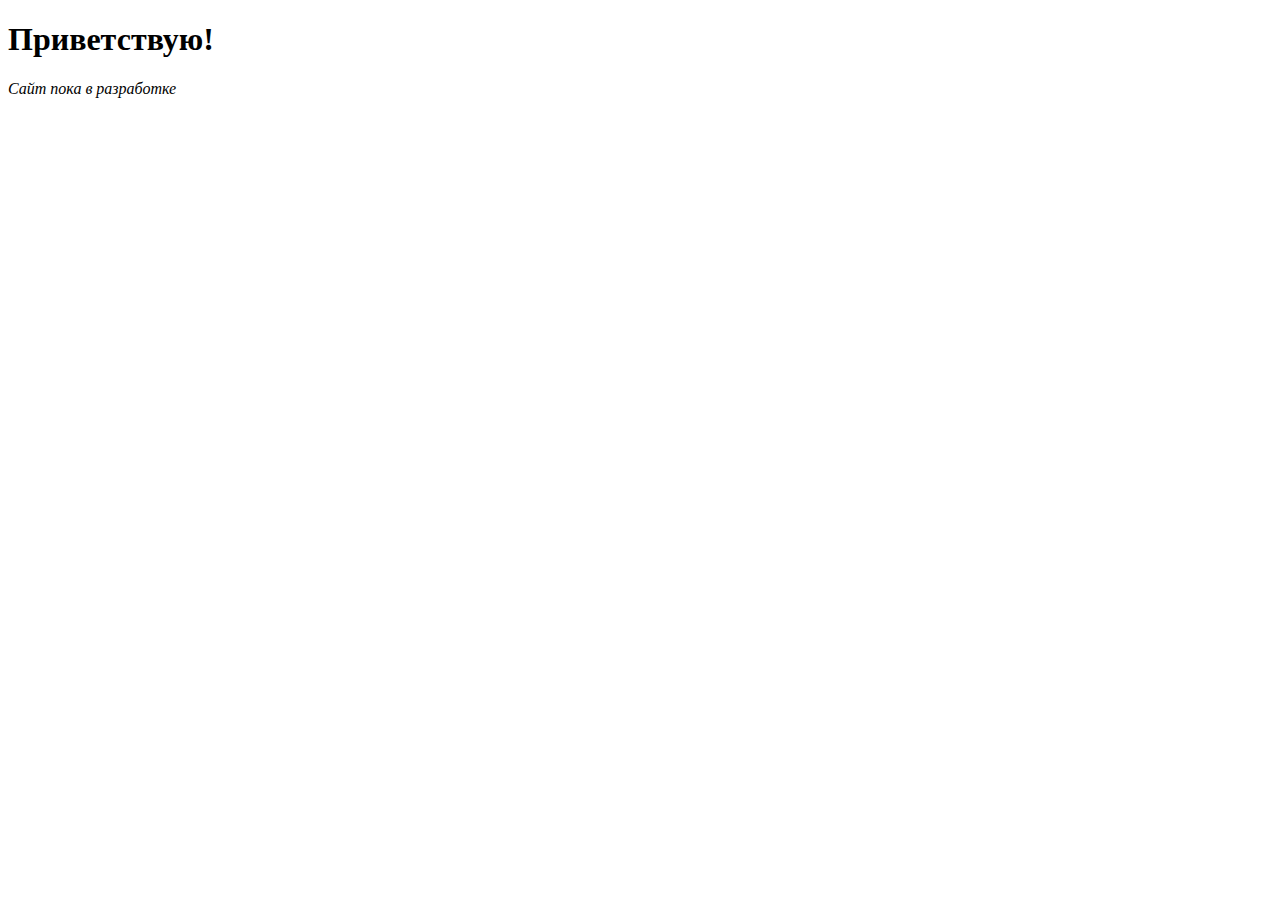
<file: templates/index.html>
<!DOCTYPE html>
<html lang="en">
<head>
    <meta charset="UTF-8">
    <meta name="viewport" content="width=device-width, initial-scale=1.0">
    <title>Document</title>
</head>
<body>
    <h1>Приветствую!</h1>
    <i>Сайт пока в разработке</i>
</body>
</html>
</file>
